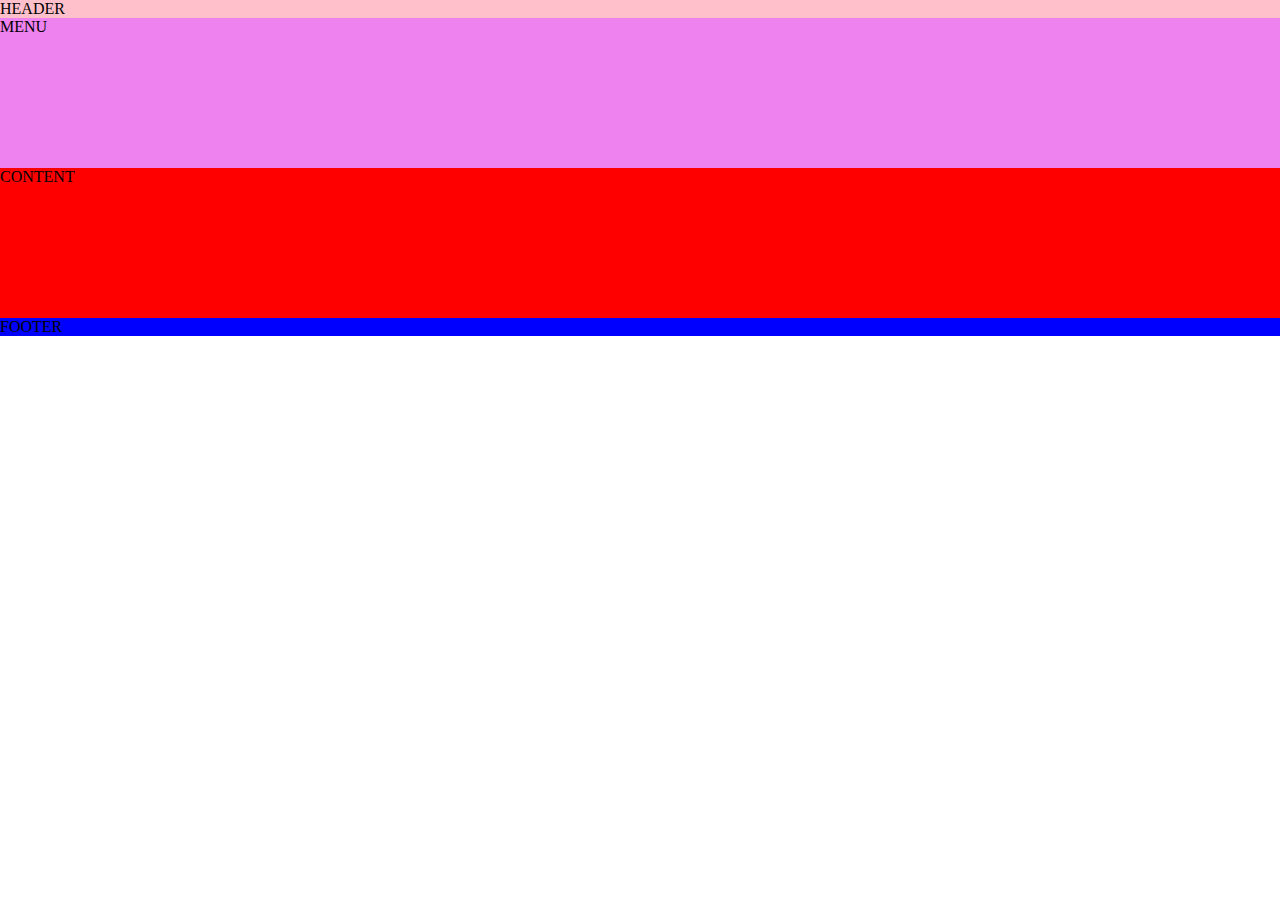
<file: index.html>
<!DOCTYPE html>
<html lang="en">
<head>
    <meta charset="UTF-8">
    <meta name="viewport" content="width=device-width, initial-scale=1.0">
    <title>Bootstrap</title>
    
    <link rel="stylesheet" href="https://stackpath.bootstrapcdn.com/bootstrap/4.1.3/css/bootstrap.min.css" integrity="sha384-MCw98/SFnGE8fJT3GXwEOngsV7Zt27NXFoaoApmYm81iuXoPkFOJwJ8ERdknLPMO" crossorigin="anonymous">
    <link rel="stylesheet" href="styles/main.css">
</head>
<body>
    <div class="container-fluid">
      <div class="row no-gutters">
        <div class="col-12">
        <div class="header">HEADER</div>    
    </div>
      </div>
      <div class="row no-gutters">
      <div class="col-4">
      <div class="menu">MENU</div>
    </div>
        <div class="col-8">
            <div class="content">CONTENT</div>
        </div>
      </div>  
      <div class="row no-gutters"> 
        <div class="col-12">
        <div class="footer">FOOTER</div>
        </div>
      </div>
</body>
</html>
</file>
<file: styles/main.css>
body{margin:0;}

.container-fluid{
  height: 100vh;
  padding: 0;
  
}

.header {

  background-color: pink;
 
}
.menu{
  background-color: violet;
  height: 150px;
  
}
.content{
 background-color: red;
 height: 150px;
}
.footer{
 background-color: blue;
  
}
</file>
